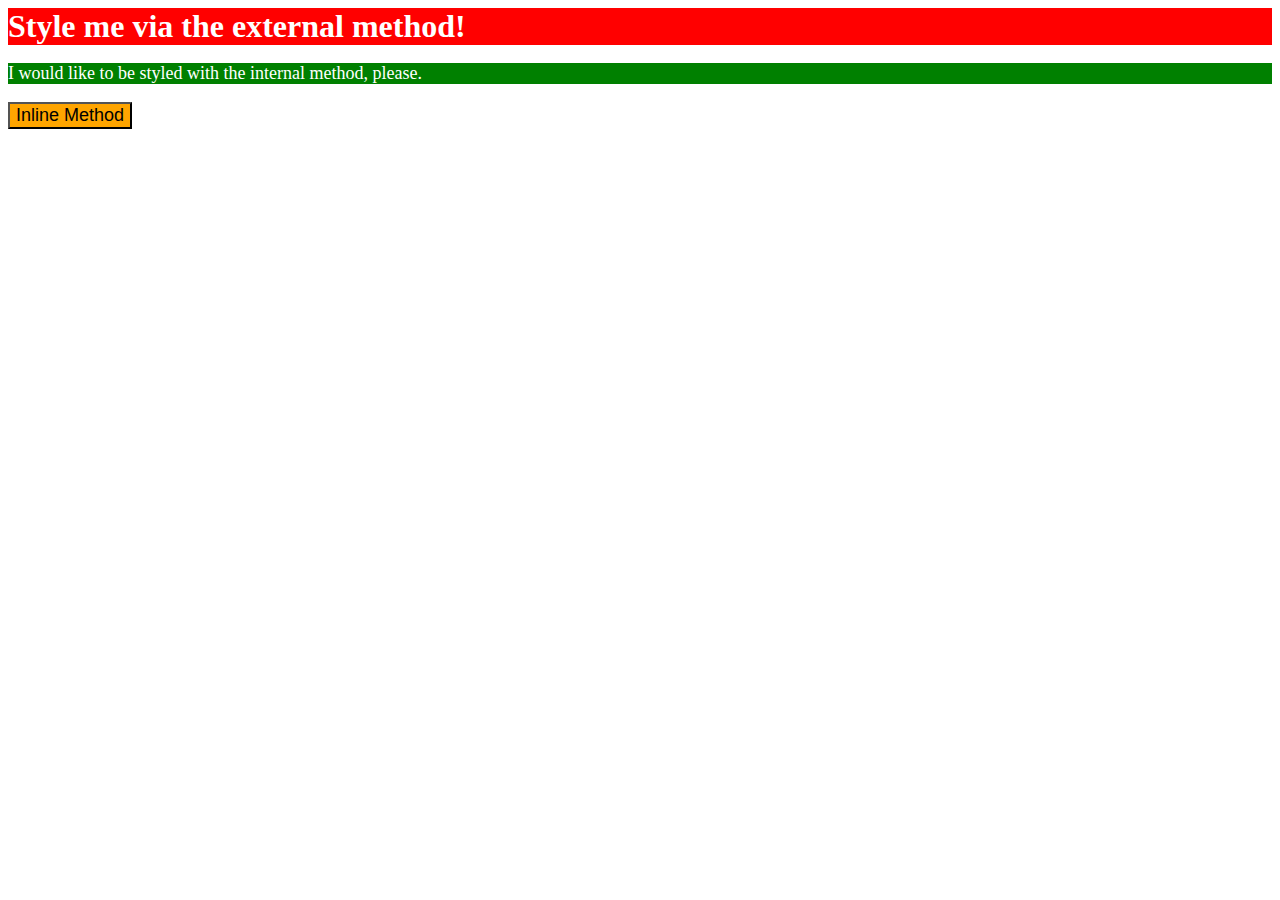
<file: foundations/intro-to-css/01-css-methods/index.html>
<!DOCTYPE html>
<html lang="en">
  <head>
    <link rel="stylesheet" href="styles.css">
    <meta charset="UTF-8">
    <meta http-equiv="X-UA-Compatible" content="IE=edge">
    <meta name="viewport" content="width=device-width, initial-scale=1.0">
    <title>Methods for Adding CSS</title>
    <style>
      p {
        color:white;
        background-color: green;
       font-size: 18px;
      }
    </style>
  </head>
  <body>
    <div>Style me via the external method!</div>
    <p>I would like to be styled with the internal method, please.</p>
    <button style="background-color: orange; font-size: 18px;">Inline Method</button>
  </body>
</html>
</file>
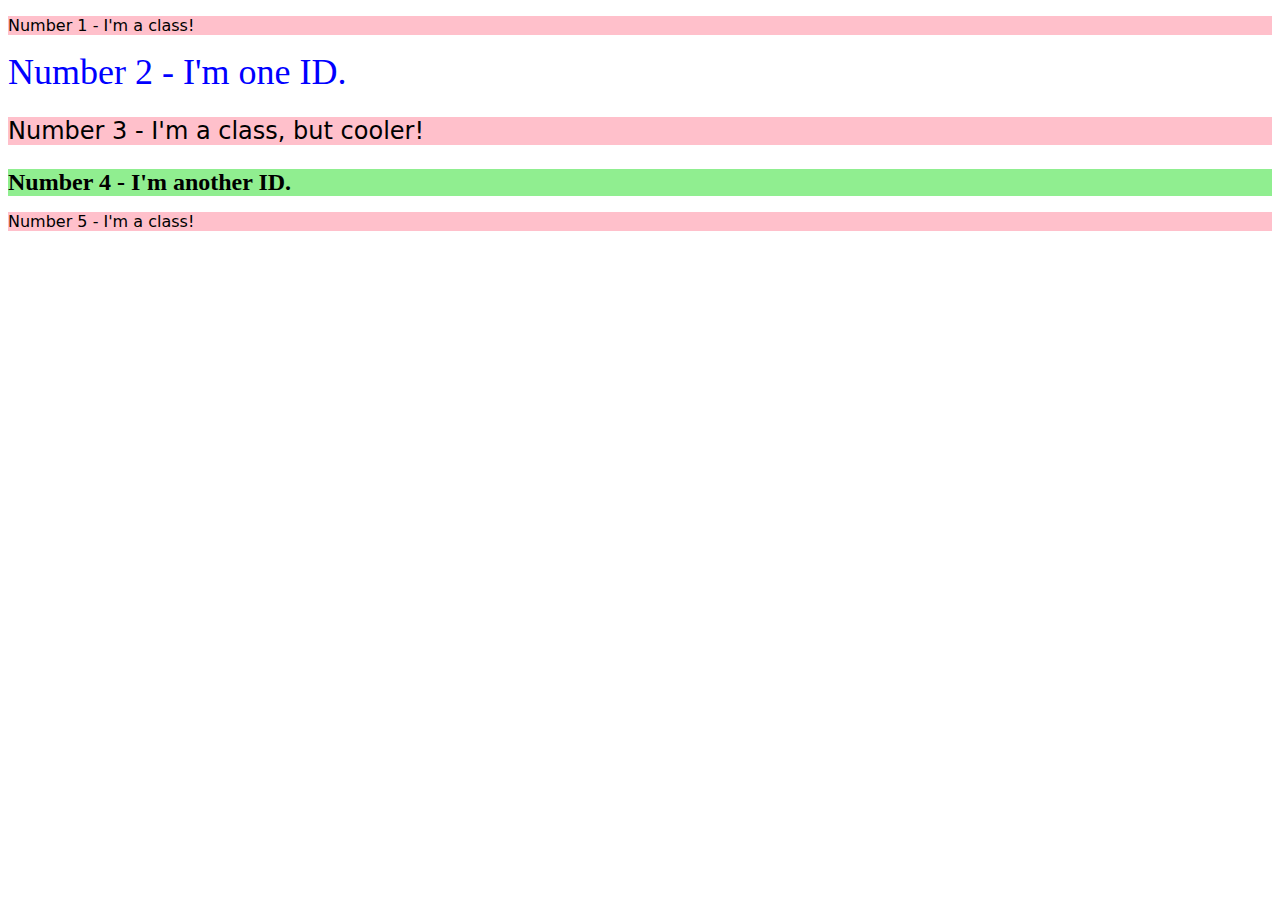
<file: foundations/intro-to-css/02-class-id-selectors/index.html>
<!DOCTYPE html>
<html lang="en">
  <head>
    <meta charset="UTF-8">
    <meta http-equiv="X-UA-Compatible" content="IE=edge">
    <meta name="viewport" content="width=device-width, initial-scale=1.0">
    <title>Class and ID Selectors</title>
    <link rel="stylesheet" href="style.css">
  </head>
  <body>
    <p class="odd">Number 1 - I'm a class!</p>
    <div id="two">Number 2 - I'm one ID.</div>
    <p class="odd special">Number 3 - I'm a class, but cooler!</p></p>
    <div id="four">Number 4 - I'm another ID.</div>
    <p class="odd">Number 5 - I'm a class!</p>
  </body>
</html>
</file>
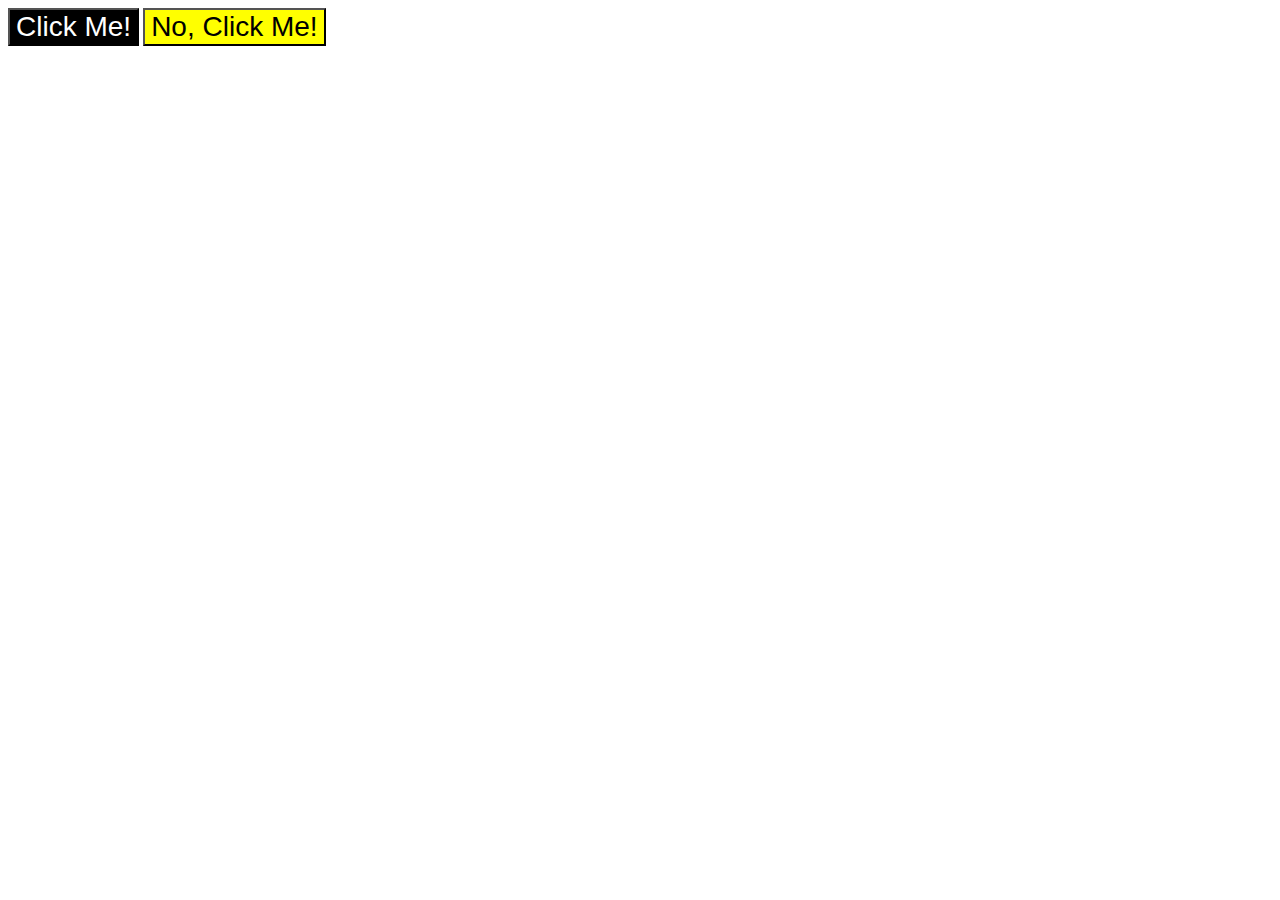
<file: foundations/intro-to-css/03-grouping-selectors/index.html>
<!DOCTYPE html>
<html lang="en">
  <head>
    <meta charset="UTF-8">
    <meta http-equiv="X-UA-Compatible" content="IE=edge">
    <meta name="viewport" content="width=device-width, initial-scale=1.0">
    <title>Grouping Selectors</title>
    <link rel="stylesheet" href="style.css">
  </head>
  <body>
    <button class="left">Click Me!</button>
    <button class="right">No, Click Me!</button>
  </body>
</html>
</file>
<file: foundations/intro-to-css/01-css-methods/styles.css>
div {
    color:white;
    background-color:red;
    font-size: 32px;
    align-content: center;
    font-weight: bold;
}
</file>
<file: foundations/intro-to-css/02-class-id-selectors/style.css>
.odd {
    background-color: pink;
    font-family: 'Verdana', 'DejaVu Sans', sans-serif;
}

#two{
    color: blue;
    font-size: 36px;
}

.odd.special {
    font-size:24px;
}

#four{
    background-color: lightgreen;
    font-size: 24px;
    font-weight: bold;
}
</file>
<file: foundations/intro-to-css/03-grouping-selectors/style.css>
.left{
    background-color: black;
    color: white;
}

.right{
    background-color: yellow;
}

.left, .right {
    font-size: 28px;
    font-family: 'Helvetica', 'Times New Roman', sans-serif;
}
</file>
